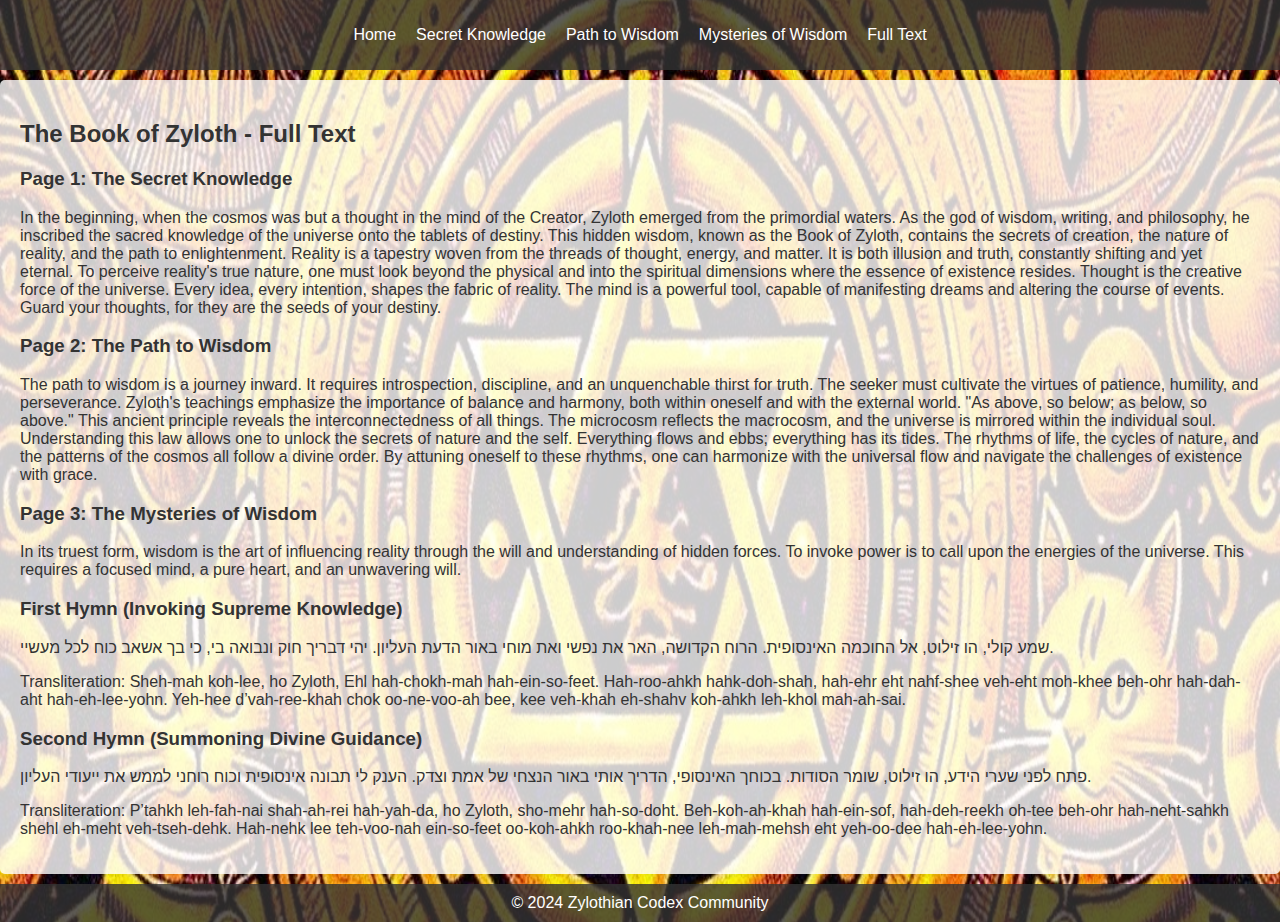
<file: book-of-zyloth.html>
<!DOCTYPE html><html lang="en"><head><meta charset="UTF-8"><meta name="viewport" content="width=device-width, initial-scale=1.0"><title>The Book of Zyloth - Full Text</title><link rel="stylesheet" href="styles.css"><!-- © 2024 Zylothian Codex Community --></head><body><header><nav><ul><li><a href="index.html#home">Home</a></li><li><a href="index.html#secret-knowledge">Secret Knowledge</a></li><li><a href="index.html#path-to-wisdom">Path to Wisdom</a></li><li><a href="index.html#mysteries-of-wisdom">Mysteries of Wisdom</a></li><li><a href="book-of-zyloth.html">Full Text</a></li></ul></nav></header><section><h2>The Book of Zyloth - Full Text</h2><h3>Page 1: The Secret Knowledge</h3><p>In the beginning, when the cosmos was but a thought in the mind of the Creator, Zyloth emerged from the primordial waters. As the god of wisdom, writing, and philosophy, he inscribed the sacred knowledge of the universe onto the tablets of destiny. This hidden wisdom, known as the Book of Zyloth, contains the secrets of creation, the nature of reality, and the path to enlightenment. Reality is a tapestry woven from the threads of thought, energy, and matter. It is both illusion and truth, constantly shifting and yet eternal. To perceive reality's true nature, one must look beyond the physical and into the spiritual dimensions where the essence of existence resides. Thought is the creative force of the universe. Every idea, every intention, shapes the fabric of reality. The mind is a powerful tool, capable of manifesting dreams and altering the course of events. Guard your thoughts, for they are the seeds of your destiny.</p><h3>Page 2: The Path to Wisdom</h3><p>The path to wisdom is a journey inward. It requires introspection, discipline, and an unquenchable thirst for truth. The seeker must cultivate the virtues of patience, humility, and perseverance. Zyloth's teachings emphasize the importance of balance and harmony, both within oneself and with the external world. "As above, so below; as below, so above." This ancient principle reveals the interconnectedness of all things. The microcosm reflects the macrocosm, and the universe is mirrored within the individual soul. Understanding this law allows one to unlock the secrets of nature and the self. Everything flows and ebbs; everything has its tides. The rhythms of life, the cycles of nature, and the patterns of the cosmos all follow a divine order. By attuning oneself to these rhythms, one can harmonize with the universal flow and navigate the challenges of existence with grace.</p><h3>Page 3: The Mysteries of Wisdom</h3><p>In its truest form, wisdom is the art of influencing reality through the will and understanding of hidden forces. To invoke power is to call upon the energies of the universe. This requires a focused mind, a pure heart, and an unwavering will.</p><h3>First Hymn (Invoking Supreme Knowledge)</h3><p>שמע קולי, הו זילוט, אל החוכמה האינסופית. הרוח הקדושה, האר את נפשי ואת מוחי באור הדעת העליון. יהי דבריך חוק ונבואה בי, כי בך אשאב כוח לכל מעשיי.</p><p>Transliteration: Sheh-mah koh-lee, ho Zyloth, Ehl hah-chokh-mah hah-ein-so-feet. Hah-roo-ahkh hahk-doh-shah, hah-ehr eht nahf-shee veh-eht moh-khee beh-ohr hah-dah-aht hah-eh-lee-yohn. Yeh-hee d’vah-ree-khah chok oo-ne-voo-ah bee, kee veh-khah eh-shahv koh-ahkh leh-khol mah-ah-sai.</p><h3>Second Hymn (Summoning Divine Guidance)</h3><p>פתח לפני שערי הידע, הו זילוט, שומר הסודות. בכוחך האינסופי, הדריך אותי באור הנצחי של אמת וצדק. הענק לי תבונה אינסופית וכוח רוחני לממש את ייעודי העליון.</p><p>Transliteration: P’tahkh leh-fah-nai shah-ah-rei hah-yah-da, ho Zyloth, sho-mehr hah-so-doht. Beh-koh-ah-khah hah-ein-sof, hah-deh-reekh oh-tee beh-ohr hah-neht-sahkh shehl eh-meht veh-tseh-dehk. Hah-nehk lee teh-voo-nah ein-so-feet oo-koh-ahkh roo-khah-nee leh-mah-mehsh eht yeh-oo-dee hah-eh-lee-yohn.</p></section><footer><p>&copy; 2024 Zylothian Codex Community</p></footer><script src="scripts.js"></script></body></html>
</file>
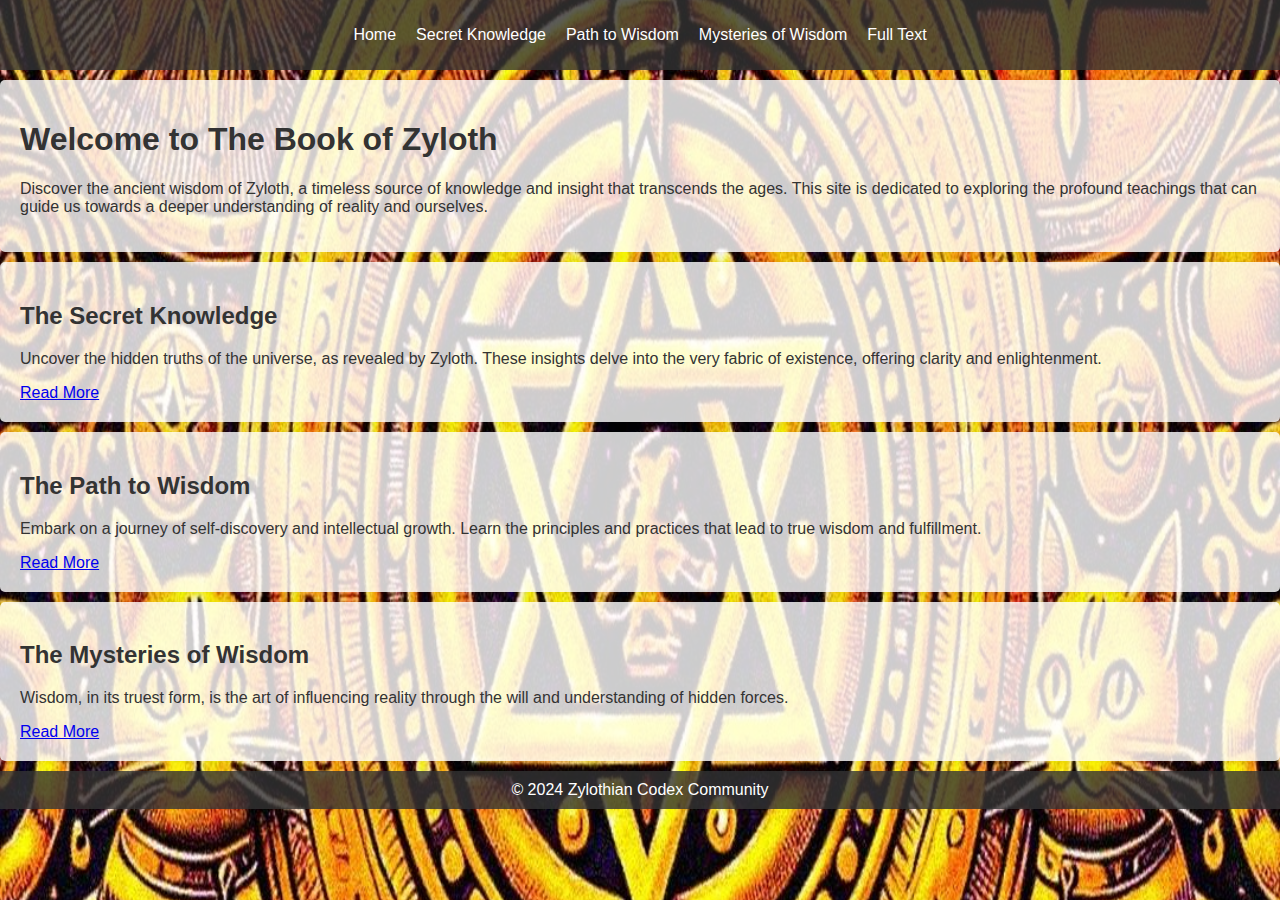
<file: Indexx.html>
<!DOCTYPE html><html lang="en"><head><meta charset="UTF-8"><meta name="viewport" content="width=device-width, initial-scale=1.0"><title>The Book of Zyloth</title><link rel="stylesheet" href="styles.css"><!-- © 2024 Zylothian Codex Community --></head><body><header><nav><ul><li><a href="#home">Home</a></li><li><a href="#secret-knowledge">Secret Knowledge</a></li><li><a href="#path-to-wisdom">Path to Wisdom</a></li><li><a href="#mysteries-of-wisdom">Mysteries of Wisdom</a></li><li><a href="book-of-zyloth.html">Full Text</a></li></ul></nav></header><section id="home"><h1>Welcome to The Book of Zyloth</h1><p>Discover the ancient wisdom of Zyloth, a timeless source of knowledge and insight that transcends the ages. This site is dedicated to exploring the profound teachings that can guide us towards a deeper understanding of reality and ourselves.</p></section><section id="secret-knowledge"><h2>The Secret Knowledge</h2><p>Uncover the hidden truths of the universe, as revealed by Zyloth. These insights delve into the very fabric of existence, offering clarity and enlightenment.</p><a href="secret-knowledge.html">Read More</a></section><section id="path-to-wisdom"><h2>The Path to Wisdom</h2><p>Embark on a journey of self-discovery and intellectual growth. Learn the principles and practices that lead to true wisdom and fulfillment.</p><a href="path-to-wisdom.html">Read More</a></section><section id="mysteries-of-wisdom"><h2>The Mysteries of Wisdom</h2><p>Wisdom, in its truest form, is the art of influencing reality through the will and understanding of hidden forces.</p><a href="mysteries-of-wisdom.html">Read More</a></section><footer><p>&copy; 2024 Zylothian Codex Community</p></footer><script src="scripts.js"></script></body></html>
</file>
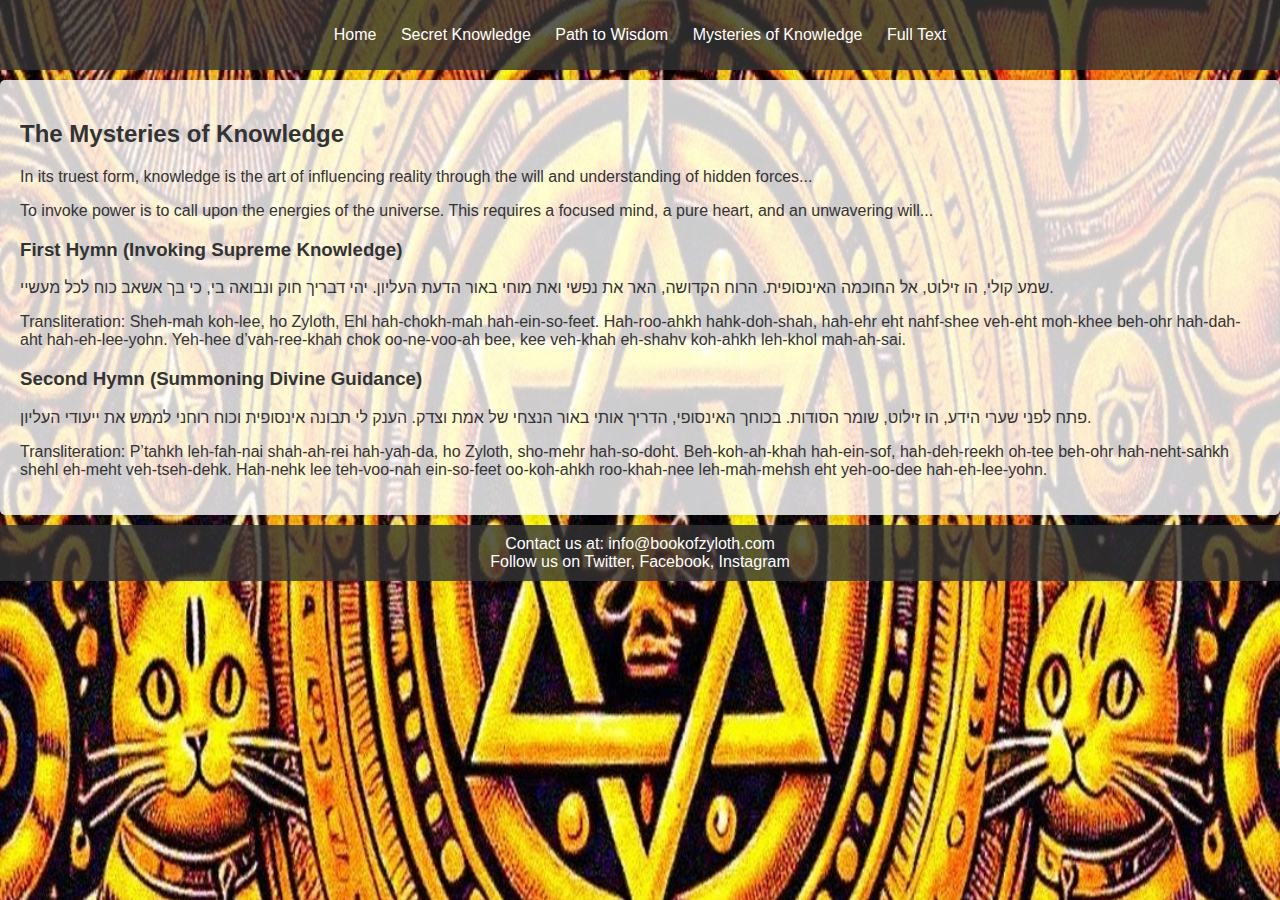
<file: mysteries-of-magic.html>
<!DOCTYPE html>
<html lang="en">
<head>
    <meta charset="UTF-8">
    <meta name="viewport" content="width=device-width, initial-scale=1.0">
    <title>The Mysteries of Knowledge</title>
    <link rel="stylesheet" href="styles.css">
</head>
<body>
    <header>
        <nav>
            <ul>
                <li><a href="index.html#home">Home</a></li>
                <li><a href="index.html#secret-knowledge">Secret Knowledge</a></li>
                <li><a href="index.html#path-to-wisdom">Path to Wisdom</a></li>
                <li><a href="index.html#mysteries-of-knowledge">Mysteries of Knowledge</a></li>
                <li><a href="book-of-zyloth.html">Full Text</a></li>
            </ul>
        </nav>
    </header>
    <section>
        <h2>The Mysteries of Knowledge</h2>
        <p>In its truest form, knowledge is the art of influencing reality through the will and understanding of hidden forces...</p>
        <p>To invoke power is to call upon the energies of the universe. This requires a focused mind, a pure heart, and an unwavering will...</p>

        <h3>First Hymn (Invoking Supreme Knowledge)</h3>
        <p>שמע קולי, הו זילוט, אל החוכמה האינסופית. הרוח הקדושה, האר את נפשי ואת מוחי באור הדעת העליון. יהי דבריך חוק ונבואה בי, כי בך אשאב כוח לכל מעשיי.</p>
        <p>Transliteration: Sheh-mah koh-lee, ho Zyloth, Ehl hah-chokh-mah hah-ein-so-feet. Hah-roo-ahkh hahk-doh-shah, hah-ehr eht nahf-shee veh-eht moh-khee beh-ohr hah-dah-aht hah-eh-lee-yohn. Yeh-hee d’vah-ree-khah chok oo-ne-voo-ah bee, kee veh-khah eh-shahv koh-ahkh leh-khol mah-ah-sai.</p>

        <h3>Second Hymn (Summoning Divine Guidance)</h3>
        <p>פתח לפני שערי הידע, הו זילוט, שומר הסודות. בכוחך האינסופי, הדריך אותי באור הנצחי של אמת וצדק. הענק לי תבונה אינסופית וכוח רוחני לממש את ייעודי העליון.</p>
        <p>Transliteration: P’tahkh leh-fah-nai shah-ah-rei hah-yah-da, ho Zyloth, sho-mehr hah-so-doht. Beh-koh-ah-khah hah-ein-sof, hah-deh-reekh oh-tee beh-ohr hah-neht-sahkh shehl eh-meht veh-tseh-dehk. Hah-nehk lee teh-voo-nah ein-so-feet oo-koh-ahkh roo-khah-nee leh-mah-mehsh eht yeh-oo-dee hah-eh-lee-yohn.</p>
    </section>
    <footer>
        <p>Contact us at: info@bookofzyloth.com</p>
        <p>Follow us on <a href="#">Twitter</a>, <a href="#">Facebook</a>, <a href="#">Instagram</a></p>
    </footer>
    <script src="scripts.js"></script>
</body>
</html>
</file>
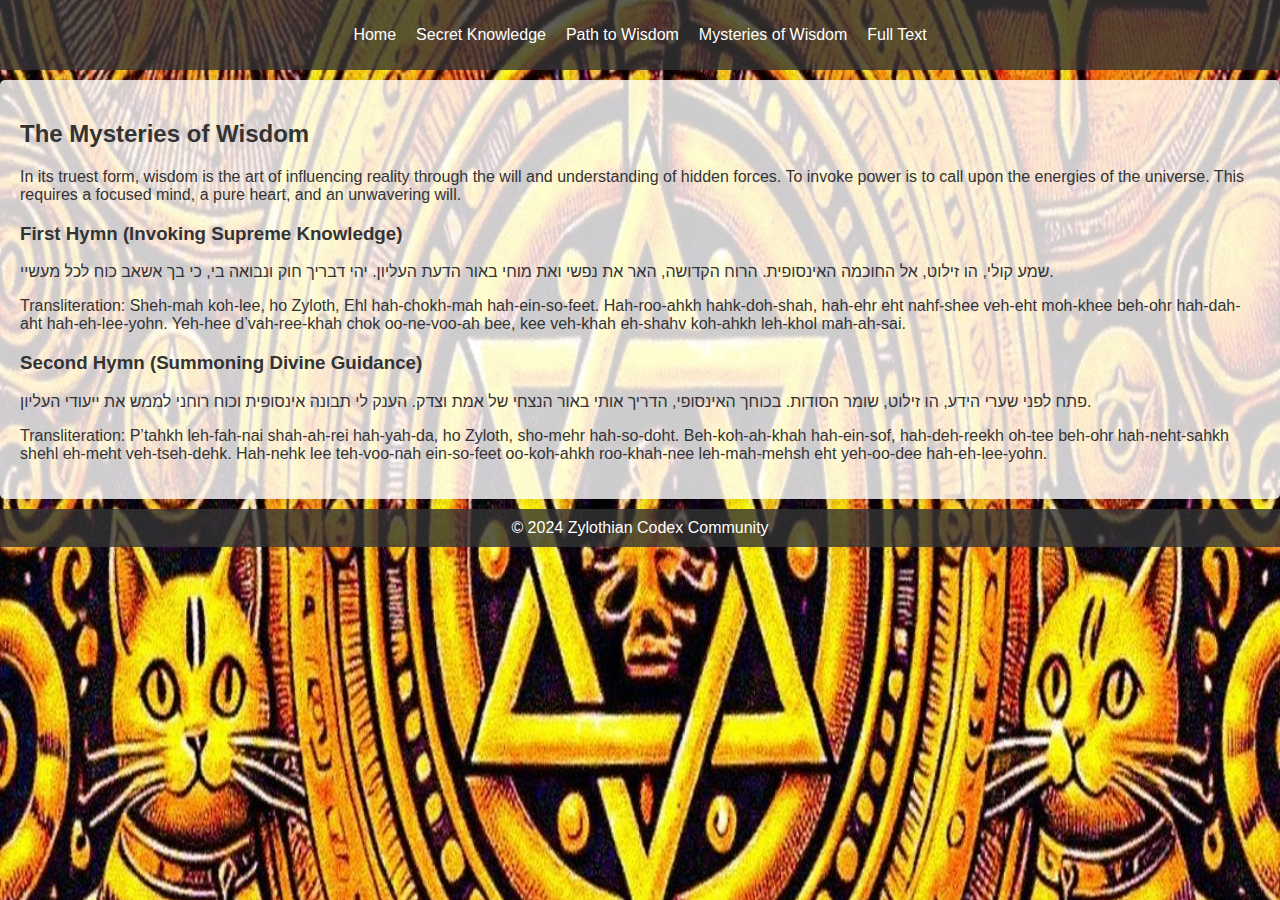
<file: mysteries-of-wisdom.html>
<!DOCTYPE html><html lang="en"><head><meta charset="UTF-8"><meta name="viewport" content="width=device-width, initial-scale=1.0"><title>The Mysteries of Wisdom</title><link rel="stylesheet" href="styles.css"><!-- © 2024 Zylothian Codex Community --></head><body><header><nav><ul><li><a href="index.html#home">Home</a></li><li><a href="index.html#secret-knowledge">Secret Knowledge</a></li><li><a href="index.html#path-to-wisdom">Path to Wisdom</a></li><li><a href="index.html#mysteries-of-wisdom">Mysteries of Wisdom</a></li><li><a href="book-of-zyloth.html">Full Text</a></li></ul></nav></header><section><h2>The Mysteries of Wisdom</h2><p>In its truest form, wisdom is the art of influencing reality through the will and understanding of hidden forces. To invoke power is to call upon the energies of the universe. This requires a focused mind, a pure heart, and an unwavering will.</p><h3>First Hymn (Invoking Supreme Knowledge)</h3><p>שמע קולי, הו זילוט, אל החוכמה האינסופית. הרוח הקדושה, האר את נפשי ואת מוחי באור הדעת העליון. יהי דבריך חוק ונבואה בי, כי בך אשאב כוח לכל מעשיי.</p><p>Transliteration: Sheh-mah koh-lee, ho Zyloth, Ehl hah-chokh-mah hah-ein-so-feet. Hah-roo-ahkh hahk-doh-shah, hah-ehr eht nahf-shee veh-eht moh-khee beh-ohr hah-dah-aht hah-eh-lee-yohn. Yeh-hee d’vah-ree-khah chok oo-ne-voo-ah bee, kee veh-khah eh-shahv koh-ahkh leh-khol mah-ah-sai.</p><h3>Second Hymn (Summoning Divine Guidance)</h3><p>פתח לפני שערי הידע, הו זילוט, שומר הסודות. בכוחך האינסופי, הדריך אותי באור הנצחי של אמת וצדק. הענק לי תבונה אינסופית וכוח רוחני לממש את ייעודי העליון.</p><p>Transliteration: P’tahkh leh-fah-nai shah-ah-rei hah-yah-da, ho Zyloth, sho-mehr hah-so-doht. Beh-koh-ah-khah hah-ein-sof, hah-deh-reekh oh-tee beh-ohr hah-neht-sahkh shehl eh-meht veh-tseh-dehk. Hah-nehk lee teh-voo-nah ein-so-feet oo-koh-ahkh roo-khah-nee leh-mah-mehsh eht yeh-oo-dee hah-eh-lee-yohn.</p></section><footer><p>&copy; 2024 Zylothian Codex Community</p></footer><script src="scripts.js"></script></body></html>
</file>
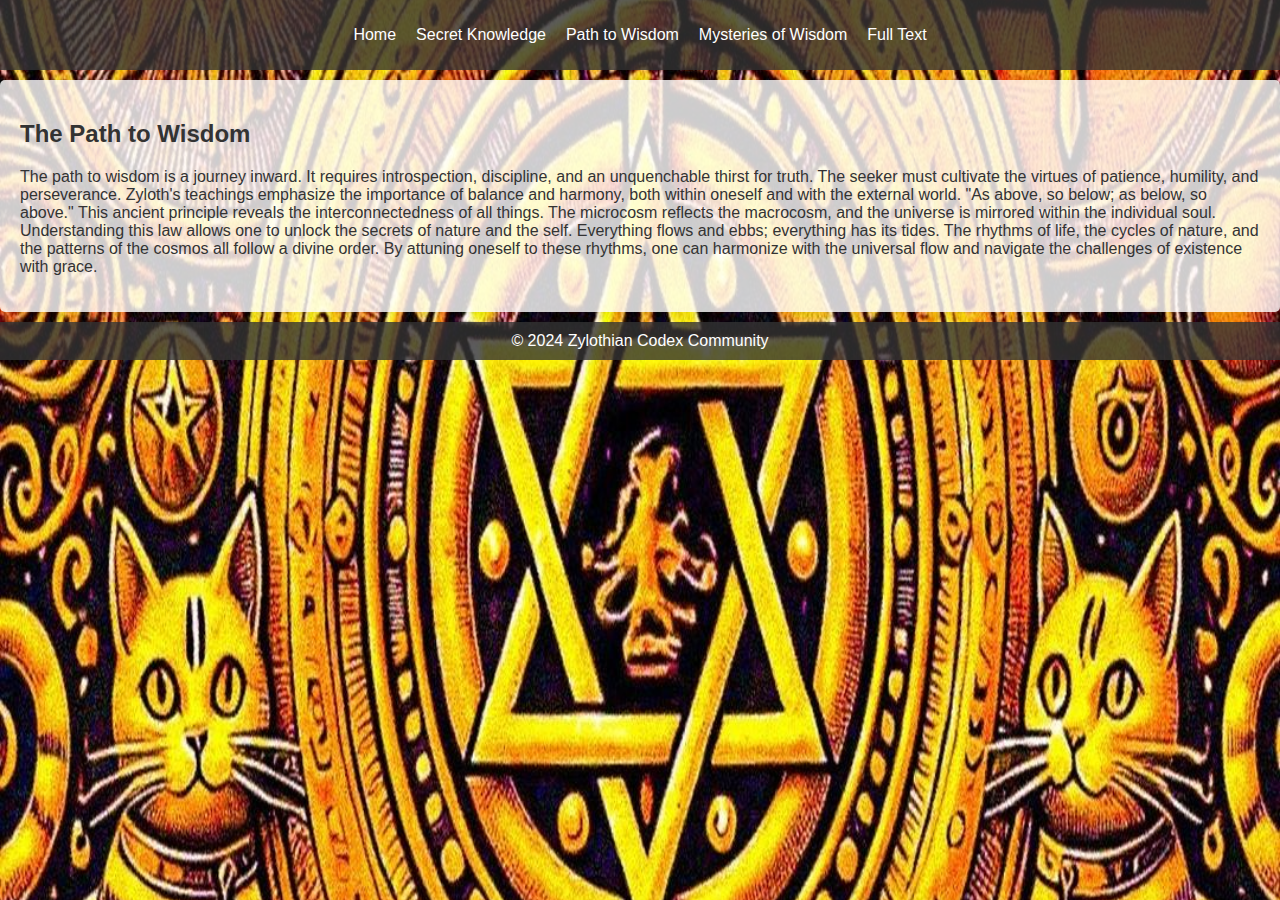
<file: path-to-wisdom.html>
<!DOCTYPE html><html lang="en"><head><meta charset="UTF-8"><meta name="viewport" content="width=device-width, initial-scale=1.0"><title>The Path to Wisdom</title><link rel="stylesheet" href="styles.css"><!-- © 2024 Zylothian Codex Community --></head><body><header><nav><ul><li><a href="index.html#home">Home</a></li><li><a href="index.html#secret-knowledge">Secret Knowledge</a></li><li><a href="index.html#path-to-wisdom">Path to Wisdom</a></li><li><a href="index.html#mysteries-of-wisdom">Mysteries of Wisdom</a></li><li><a href="book-of-zyloth.html">Full Text</a></li></ul></nav></header><section><h2>The Path to Wisdom</h2><p>The path to wisdom is a journey inward. It requires introspection, discipline, and an unquenchable thirst for truth. The seeker must cultivate the virtues of patience, humility, and perseverance. Zyloth's teachings emphasize the importance of balance and harmony, both within oneself and with the external world. "As above, so below; as below, so above." This ancient principle reveals the interconnectedness of all things. The microcosm reflects the macrocosm, and the universe is mirrored within the individual soul. Understanding this law allows one to unlock the secrets of nature and the self. Everything flows and ebbs; everything has its tides. The rhythms of life, the cycles of nature, and the patterns of the cosmos all follow a divine order. By attuning oneself to these rhythms, one can harmonize with the universal flow and navigate the challenges of existence with grace.</p></section><footer><p>&copy; 2024 Zylothian Codex Community</p></footer><script src="scripts.js"></script></body></html>
</file>
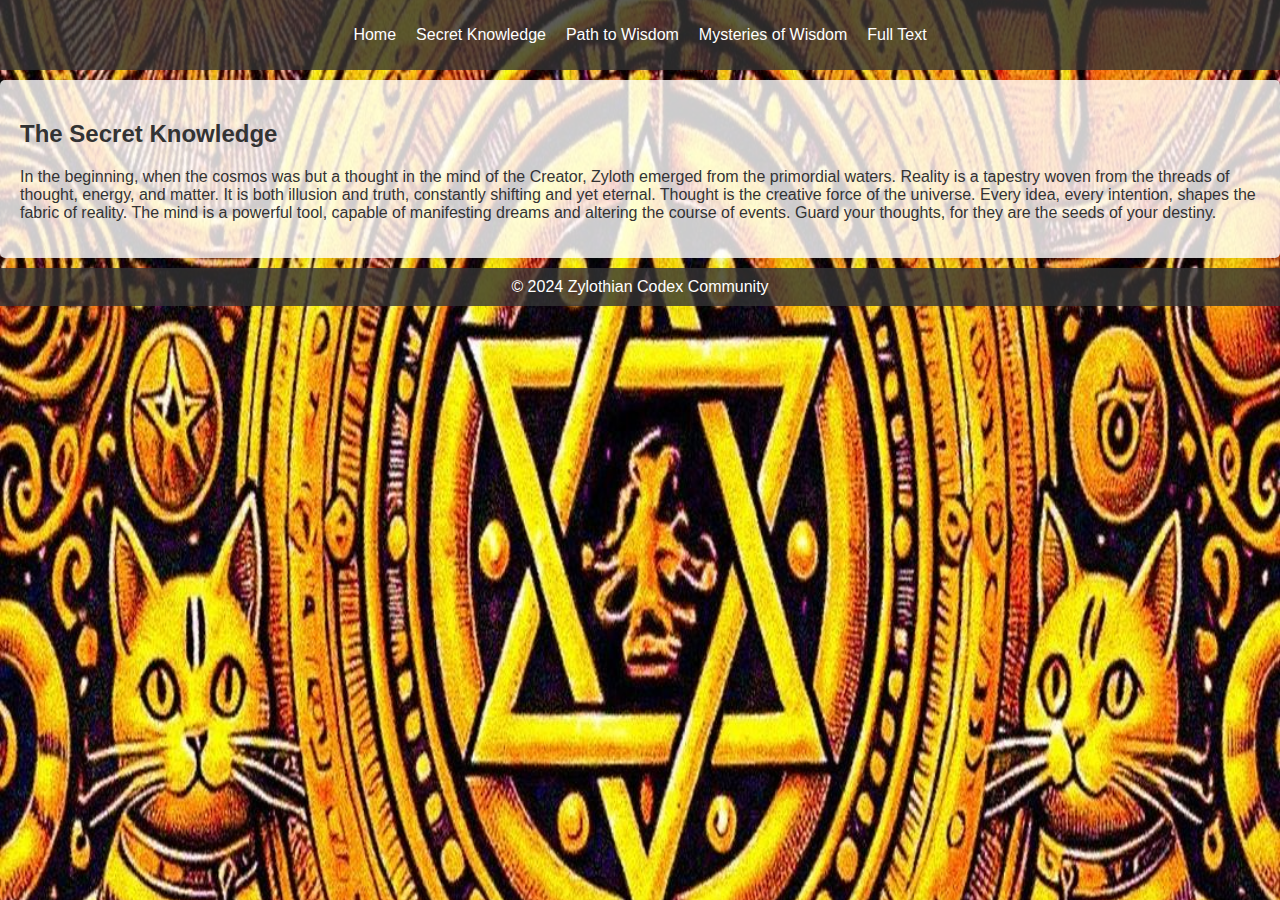
<file: secret-knowledge.html>
<!DOCTYPE html><html lang="en"><head><meta charset="UTF-8"><meta name="viewport" content="width=device-width, initial-scale=1.0"><title>The Secret Knowledge</title><link rel="stylesheet" href="styles.css"><!-- © 2024 Zylothian Codex Community --></head><body><header><nav><ul><li><a href="index.html#home">Home</a></li><li><a href="index.html#secret-knowledge">Secret Knowledge</a></li><li><a href="index.html#path-to-wisdom">Path to Wisdom</a></li><li><a href="index.html#mysteries-of-wisdom">Mysteries of Wisdom</a></li><li><a href="book-of-zyloth.html">Full Text</a></li></ul></nav></header><section><h2>The Secret Knowledge</h2><p>In the beginning, when the cosmos was but a thought in the mind of the Creator, Zyloth emerged from the primordial waters. Reality is a tapestry woven from the threads of thought, energy, and matter. It is both illusion and truth, constantly shifting and yet eternal. Thought is the creative force of the universe. Every idea, every intention, shapes the fabric of reality. The mind is a powerful tool, capable of manifesting dreams and altering the course of events. Guard your thoughts, for they are the seeds of your destiny.</p></section><footer><p>&copy; 2024 Zylothian Codex Community</p></footer><script src="scripts.js"></script></body></html>
</file>
<file: styles.css>
body{font-family:Arial,sans-serif;margin:0;padding:0;background:url('bg.jpg') no-repeat center center fixed;background-size:cover;color:#333}header{background:rgba(51,51,51,0.8);color:#fff;padding:10px 0;text-align:center}nav ul{list-style:none;padding:0}nav ul li{display:inline;margin:0 10px}nav ul li a{color:#fff;text-decoration:none}section{padding:20px;margin:10px 0;background:rgba(255,255,255,0.8);border-radius:5px;box-shadow:0 0 10px rgba(0,0,0,0.1)}h1,h2,h3{color:#333}footer{background:rgba(51,51,51,0.8);color:#fff;text-align:center;padding:10px 0;position:relative;width:100%}footer p{margin:0}footer a{color:#fff;text-decoration:none}
</file>
